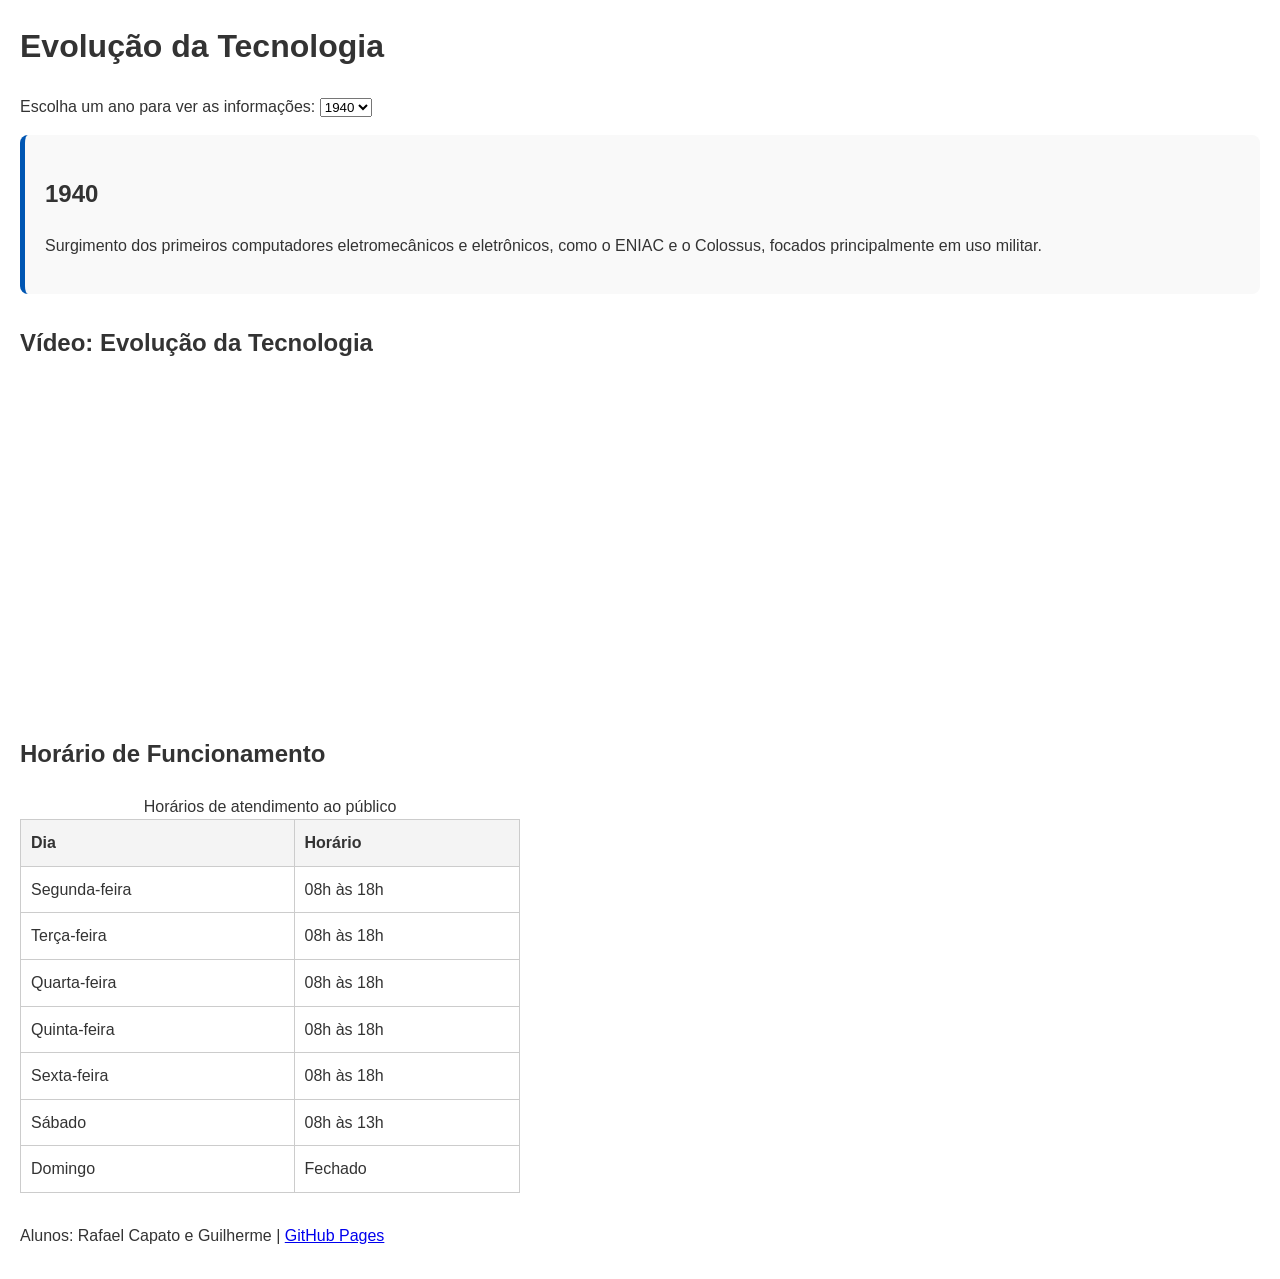
<file: index.html>
<!DOCTYPE html>
<html lang="pt-BR">
<head>
    <meta charset="UTF-8">
    <meta name="viewport" content="width=device-width, initial-scale=1.0">
    <title>Evolução da Tecnologia</title>
    <style>
        /* Estilização Básica */
        body {
            font-family: Arial, sans-serif;
            margin: 20px;
            line-height: 1.6;
            color: #333;
        }

        header, section, footer {
            margin-bottom: 30px;
        }

        /* Container do Ano Selecionado */
        .info-ano-container {
            background-color: #f9f9f9;
            padding: 20px;
            border-radius: 8px;
            border-left: 5px solid #0056b3;
            margin-top: 15px;
        }

        /* Estilização da Tabela */
        table {
            width: 100%;
            max-width: 500px;
            border-collapse: collapse;
            margin-top: 10px;
        }

        th, td {
            border: 1px solid #ccc;
            padding: 10px;
            text-align: left;
        }

        th {
            background-color: #f4f4f4;
        }
    </style>
</head>
<body>

    <main id="conteudo-principal">
        
        <header>
            <h1>Evolução da Tecnologia</h1>
            <label for="select-ano">Escolha um ano para ver as informações:</label>
            <select id="select-ano" name="ano" onchange="mostrarInfoAno()">
                <option value="1940">1940</option>
                <option value="1950">1950</option>
                <option value="1960">1960</option>
                <option value="1970">1970</option>
                <option value="1980">1980</option>
                <option value="1990">1990</option>
                <option value="2000">2000</option>
                <option value="2010">2010</option>
                <option value="2020">2020</option>
            </select>

            <!-- Área onde os dados do ano selecionado serão exibidos -->
            <div id="info-ano" class="info-ano-container" aria-live="polite">
                <h2 id="titulo-ano">1940</h2>
                <p id="descricao-ano">Surgimento dos primeiros computadores eletromecânicos e eletrônicos, como o ENIAC e o Colossus, focados principalmente em uso militar.</p>
            </div>
        </header>

        <section aria-labelledby="titulo-video">
            <h2 id="titulo-video">Vídeo: Evolução da Tecnologia</h2>
            <iframe width="560" height="315" src="https://www.youtube.com/embed/EXEMPLO" title="Vídeo sobre a evolução da tecnologia" frameborder="0" allowfullscreen></iframe>
        </section>

        <section aria-labelledby="titulo-horario">
            <h2 id="titulo-horario">Horário de Funcionamento</h2>
            <table>
                <caption>Horários de atendimento ao público</caption>
                <thead>
                    <tr>
                        <th scope="col">Dia</th>
                        <th scope="col">Horário</th>
                    </tr>
                </thead>
                <tbody>
                    <tr>
                        <td>Segunda-feira</td>
                        <td>08h às 18h</td>
                    </tr>
                    <tr>
                        <td>Terça-feira</td>
                        <td>08h às 18h</td>
                    </tr>
                    <tr>
                        <td>Quarta-feira</td>
                        <td>08h às 18h</td>
                    </tr>
                    <tr>
                        <td>Quinta-feira</td>
                        <td>08h às 18h</td>
                    </tr>
                    <tr>
                        <td>Sexta-feira</td>
                        <td>08h às 18h</td>
                    </tr>
                    <tr>
                        <td>Sábado</td>
                        <td>08h às 13h</td>
                    </tr>
                    <tr>
                        <td>Domingo</td>
                        <td>Fechado</td>
                    </tr>
                </tbody>
            </table>
        </section>

    </main>

    <footer>
        <p>Alunos: Rafael Capato e Guilherme | <a href="https://github.com" target="_blank" rel="noopener noreferrer">GitHub Pages</a></p>
    </footer>

    <script>
        // Dados de cada década
        const dadosDecadas = {
            "1940": "Surgimento dos primeiros computadores eletromecânicos e eletrônicos, como o ENIAC e o Colossus, focados principalmente em uso militar.",
            "1950": "Início do uso comercial dos computadores (UNIVAC) e invenção do transistor, substituindo as válvulas e diminuindo o tamanho dos aparelhos.",
            "1960": "Criação dos circuitos integrados (chips) e surgimento da ARPANET, a rede ancestral da internet.",
            "1970": "Invenção do microprocessador e surgimento dos primeiros computadores pessoais (como o Apple I e o Altair 8800).",
            "1980": "Popularização dos computadores pessoais (PCs IBM e Macintosh), criação dos videogames modernos e ascensão dos softwares domésticos.",
            "1990": "Nascimento e expansão da World Wide Web (WWW), surgimento dos computadores portáteis e popularização dos celulares.",
            "2000": "Expansão da internet banda larga, surgimento das redes sociais (Orkut, Facebook) e lançamento do primeiro iPhone (2007).",
            "2010": "Era dos smartphones, popularização do armazenamento em nuvem, serviços de streaming e avanços em inteligência artificial.",
            "2020": "Consolidação da tecnologia 5G, automação avançada, trabalho remoto massivo e rápida evolução de modelos generativos de IA."
        };

        // Função para atualizar o conteúdo com base no ano selecionado
        function mostrarInfoAno() {
            const select = document.getElementById('select-ano');
            const anoSelecionado = select.value;
            
            document.getElementById('titulo-ano').innerText = anoSelecionado;
            document.getElementById('descricao-ano').innerText = dadosDecadas[anoSelecionado];
        }
    </script>

</body>
</html>
</file>
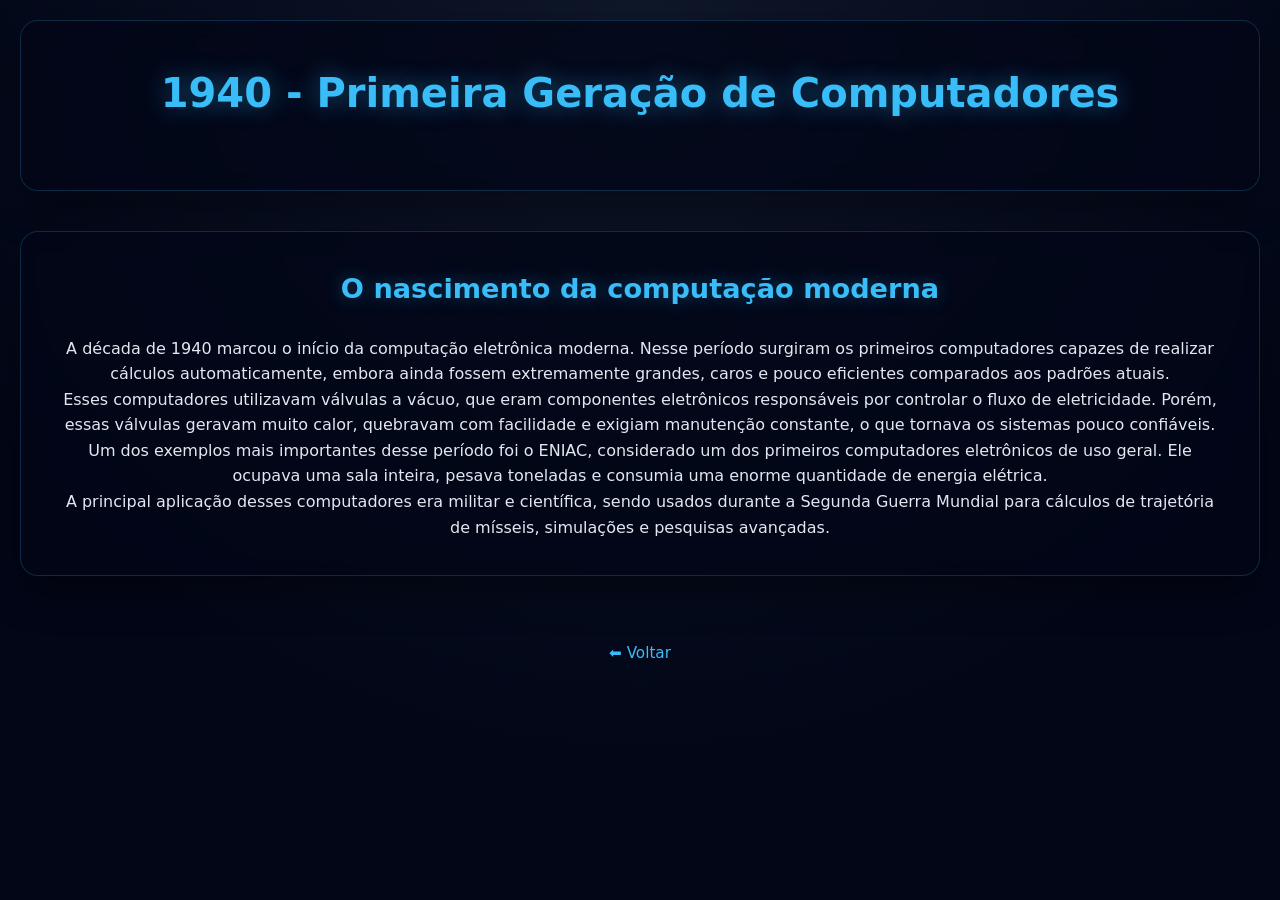
<file: 1940.html>
<!DOCTYPE html>
<html lang="pt-BR">
<head>
    <meta charset="UTF-8">
    <meta name="viewport" content="width=device-width, initial-scale=1.0">
    <title>1940</title>
    <link rel="stylesheet" href="style.css">
</head>
<body>

<header>
    <h1>1940 - Primeira Geração de Computadores</h1>
</header>

<main>
    <section class="timeline">
        <div class="event">
            <h2>O nascimento da computação moderna</h2>
            <p>
                A década de 1940 marcou o início da computação eletrônica moderna. Nesse período surgiram os primeiros
                computadores capazes de realizar cálculos automaticamente, embora ainda fossem extremamente grandes,
                caros e pouco eficientes comparados aos padrões atuais.
            </p>

            <p>
                Esses computadores utilizavam válvulas a vácuo, que eram componentes eletrônicos responsáveis por
                controlar o fluxo de eletricidade. Porém, essas válvulas geravam muito calor, quebravam com facilidade
                e exigiam manutenção constante, o que tornava os sistemas pouco confiáveis.
            </p>

            <p>
                Um dos exemplos mais importantes desse período foi o ENIAC, considerado um dos primeiros computadores
                eletrônicos de uso geral. Ele ocupava uma sala inteira, pesava toneladas e consumia uma enorme quantidade
                de energia elétrica.
            </p>

            <p>
                A principal aplicação desses computadores era militar e científica, sendo usados durante a Segunda Guerra
                Mundial para cálculos de trajetória de mísseis, simulações e pesquisas avançadas.
            </p>
        </div>
    </section>
</main>

<footer>
    <p><a href="index.html">⬅ Voltar</a></p>
</footer>

</body>
</html>
</file>
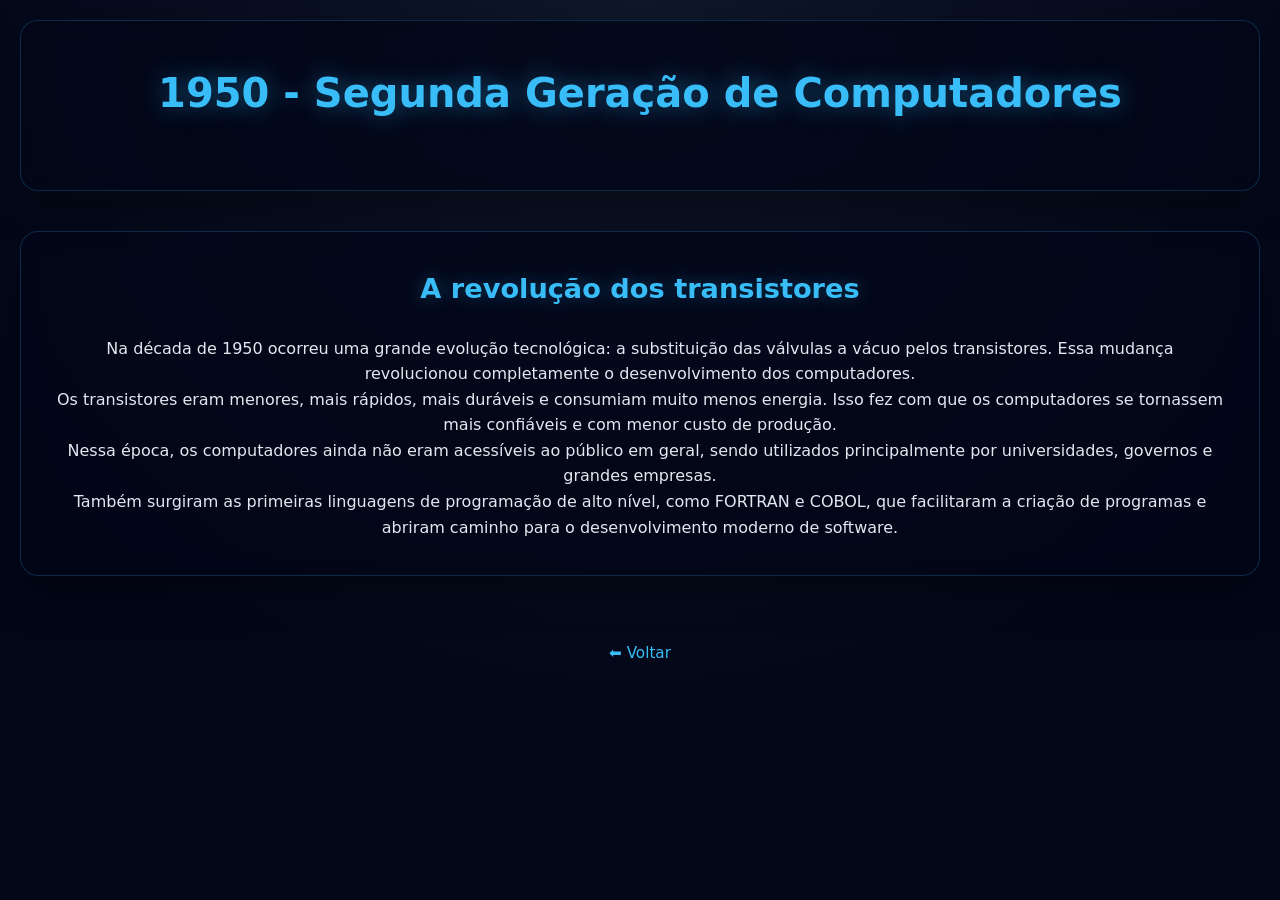
<file: 1950.html>
<!DOCTYPE html>
<html lang="pt-BR">
<head>
    <meta charset="UTF-8">
    <meta name="viewport" content="width=device-width, initial-scale=1.0">
    <title>1950</title>
    <link rel="stylesheet" href="style.css">
</head>
<body>

<header>
    <h1>1950 - Segunda Geração de Computadores</h1>
</header>

<main>
    <section class="timeline">
        <div class="event">
            <h2>A revolução dos transistores</h2>

            <p>
                Na década de 1950 ocorreu uma grande evolução tecnológica: a substituição das válvulas a vácuo pelos
                transistores. Essa mudança revolucionou completamente o desenvolvimento dos computadores.
            </p>

            <p>
                Os transistores eram menores, mais rápidos, mais duráveis e consumiam muito menos energia. Isso fez com
                que os computadores se tornassem mais confiáveis e com menor custo de produção.
            </p>

            <p>
                Nessa época, os computadores ainda não eram acessíveis ao público em geral, sendo utilizados principalmente
                por universidades, governos e grandes empresas.
            </p>

            <p>
                Também surgiram as primeiras linguagens de programação de alto nível, como FORTRAN e COBOL, que facilitaram
                a criação de programas e abriram caminho para o desenvolvimento moderno de software.
            </p>
        </div>
    </section>
</main>

<footer>
    <p><a href="index.html">⬅ Voltar</a></p>
</footer>

</body>
</html>
</file>
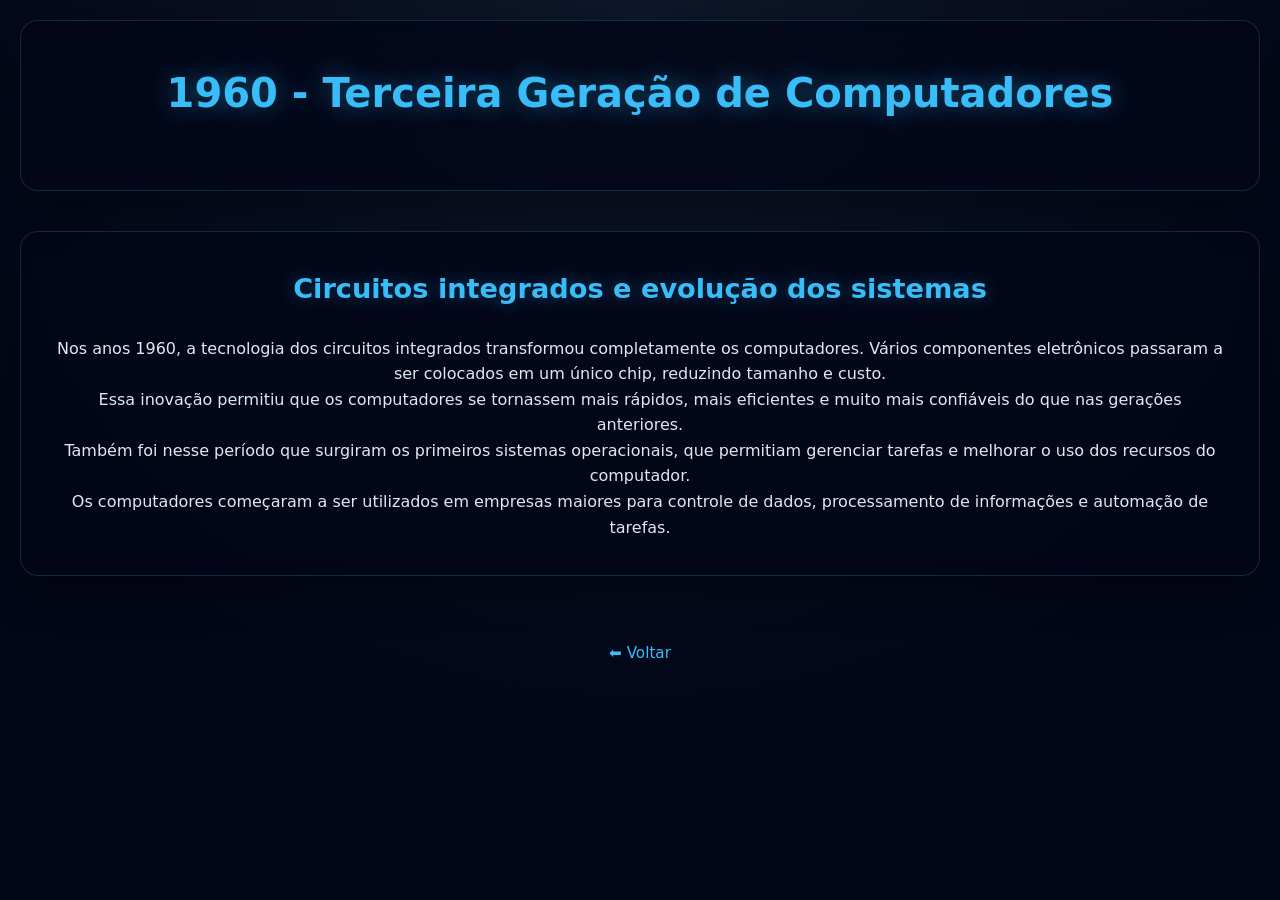
<file: 1960.html>
<!DOCTYPE html>
<html lang="pt-BR">
<head>
    <meta charset="UTF-8">
    <meta name="viewport" content="width=device-width, initial-scale=1.0">
    <title>1960</title>
    <link rel="stylesheet" href="style.css">
</head>
<body>

<header>
    <h1>1960 - Terceira Geração de Computadores</h1>
</header>

<main>
    <section class="timeline">
        <div class="event">
            <h2>Circuitos integrados e evolução dos sistemas</h2>

            <p>
                Nos anos 1960, a tecnologia dos circuitos integrados transformou completamente os computadores.
                Vários componentes eletrônicos passaram a ser colocados em um único chip, reduzindo tamanho e custo.
            </p>

            <p>
                Essa inovação permitiu que os computadores se tornassem mais rápidos, mais eficientes e muito mais confiáveis
                do que nas gerações anteriores.
            </p>

            <p>
                Também foi nesse período que surgiram os primeiros sistemas operacionais, que permitiam gerenciar tarefas
                e melhorar o uso dos recursos do computador.
            </p>

            <p>
                Os computadores começaram a ser utilizados em empresas maiores para controle de dados, processamento de
                informações e automação de tarefas.
            </p>
        </div>
    </section>
</main>

<footer>
    <p><a href="index.html">⬅ Voltar</a></p>
</footer>

</body>
</html>
</file>
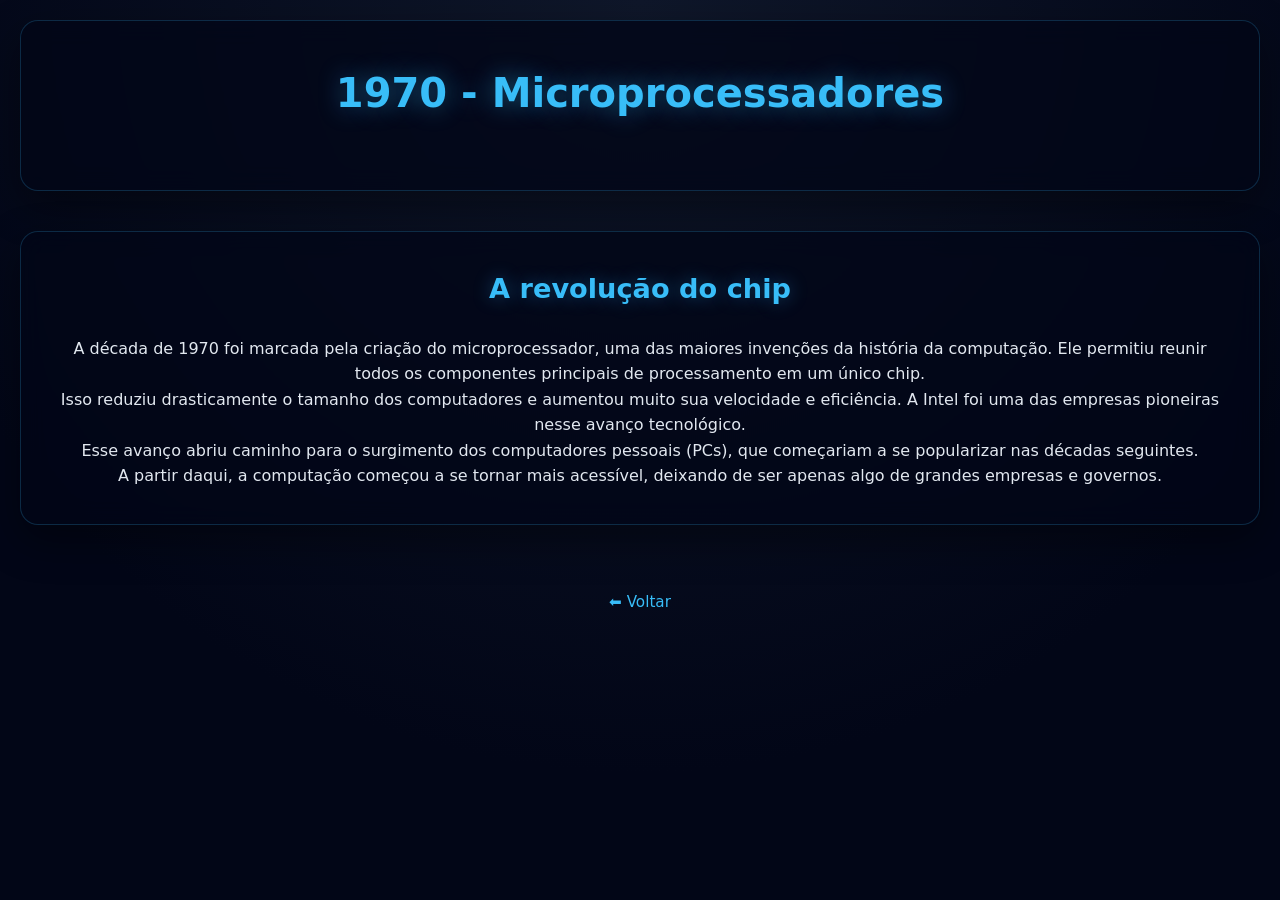
<file: 1970.html>
<!DOCTYPE html>
<html lang="pt-BR">
<head>
    <meta charset="UTF-8">
    <meta name="viewport" content="width=device-width, initial-scale=1.0">
    <title>1970</title>
    <link rel="stylesheet" href="style.css">
</head>
<body>

<header>
    <h1>1970 - Microprocessadores</h1>
</header>

<main>
    <section class="timeline">
        <div class="event">
            <h2>A revolução do chip</h2>

            <p>
                A década de 1970 foi marcada pela criação do microprocessador, uma das maiores invenções da história da computação.
                Ele permitiu reunir todos os componentes principais de processamento em um único chip.
            </p>

            <p>
                Isso reduziu drasticamente o tamanho dos computadores e aumentou muito sua velocidade e eficiência.
                A Intel foi uma das empresas pioneiras nesse avanço tecnológico.
            </p>

            <p>
                Esse avanço abriu caminho para o surgimento dos computadores pessoais (PCs), que começariam a se popularizar nas décadas seguintes.
            </p>

            <p>
                A partir daqui, a computação começou a se tornar mais acessível, deixando de ser apenas algo de grandes empresas e governos.
            </p>
        </div>
    </section>
</main>

<footer>
    <p><a href="index.html">⬅ Voltar</a></p>
</footer>

</body>
</html>
</file>
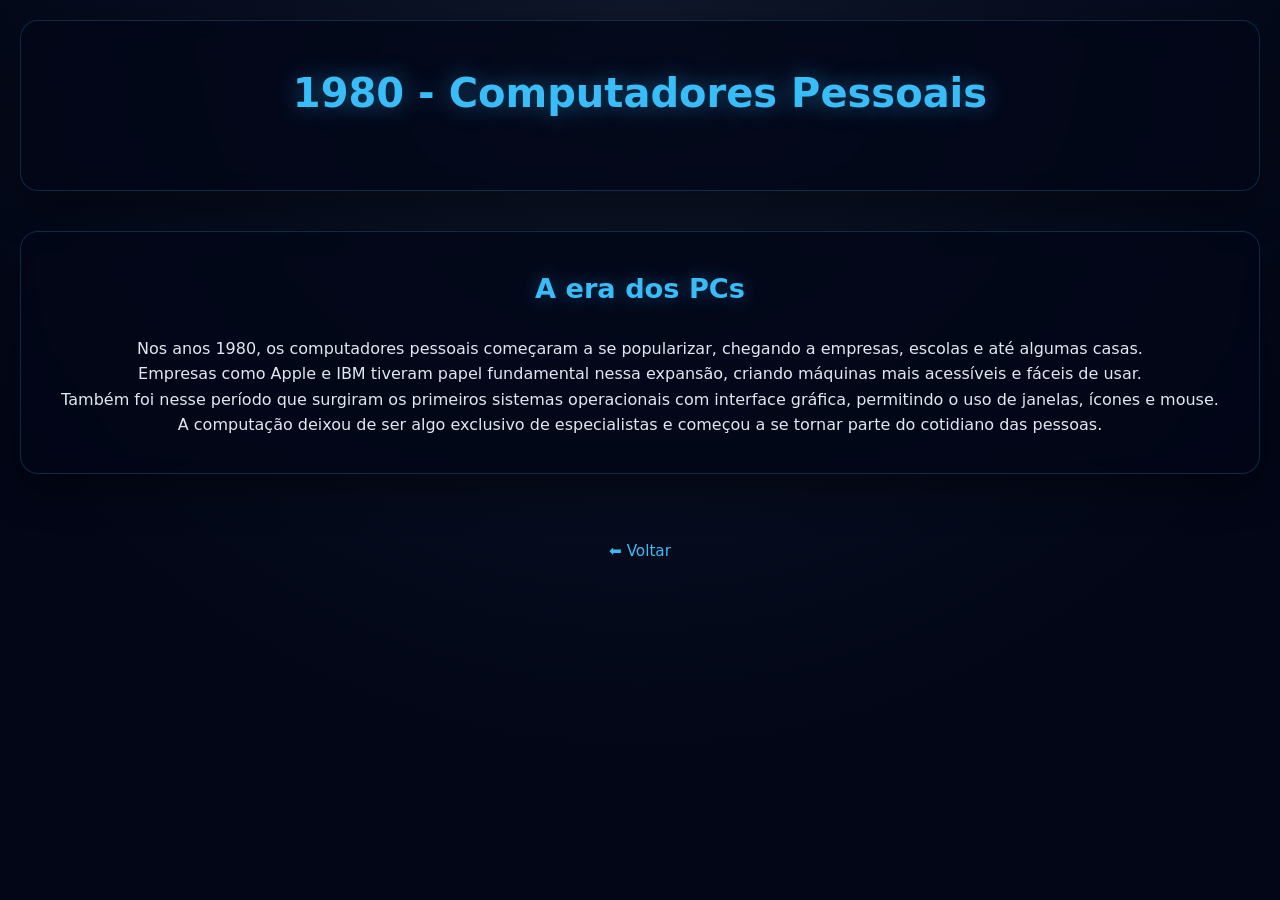
<file: 1980.html>
<!DOCTYPE html>
<html lang="pt-BR">
<head>
    <meta charset="UTF-8">
    <meta name="viewport" content="width=device-width, initial-scale=1.0">
    <title>1980</title>
    <link rel="stylesheet" href="style.css">
</head>
<body>

<header>
    <h1>1980 - Computadores Pessoais</h1>
</header>

<main>
    <section class="timeline">
        <div class="event">
            <h2>A era dos PCs</h2>

            <p>
                Nos anos 1980, os computadores pessoais começaram a se popularizar, chegando a empresas, escolas e até algumas casas.
            </p>

            <p>
                Empresas como Apple e IBM tiveram papel fundamental nessa expansão, criando máquinas mais acessíveis e fáceis de usar.
            </p>

            <p>
                Também foi nesse período que surgiram os primeiros sistemas operacionais com interface gráfica, permitindo o uso de janelas, ícones e mouse.
            </p>

            <p>
                A computação deixou de ser algo exclusivo de especialistas e começou a se tornar parte do cotidiano das pessoas.
            </p>
        </div>
    </section>
</main>

<footer>
    <p><a href="index.html">⬅ Voltar</a></p>
</footer>

</body>
</html>
</file>
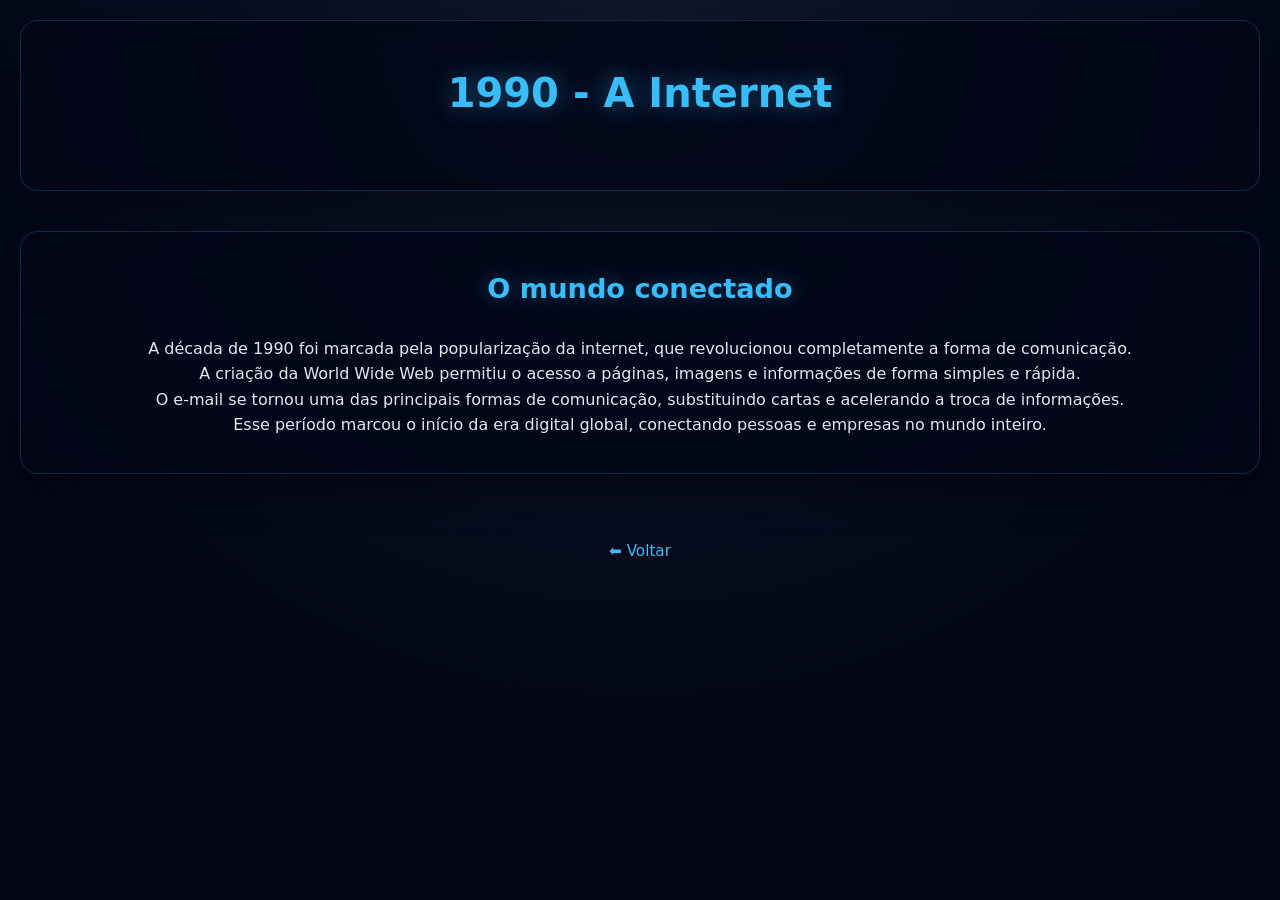
<file: 1990.html>
<!DOCTYPE html>
<html lang="pt-BR">
<head>
    <meta charset="UTF-8">
    <meta name="viewport" content="width=device-width, initial-scale=1.0">
    <title>1990</title>
    <link rel="stylesheet" href="style.css">
</head>
<body>

<header>
    <h1>1990 - A Internet</h1>
</header>

<main>
    <section class="timeline">
        <div class="event">
            <h2>O mundo conectado</h2>

            <p>
                A década de 1990 foi marcada pela popularização da internet, que revolucionou completamente a forma de comunicação.
            </p>

            <p>
                A criação da World Wide Web permitiu o acesso a páginas, imagens e informações de forma simples e rápida.
            </p>

            <p>
                O e-mail se tornou uma das principais formas de comunicação, substituindo cartas e acelerando a troca de informações.
            </p>

            <p>
                Esse período marcou o início da era digital global, conectando pessoas e empresas no mundo inteiro.
            </p>
        </div>
    </section>
</main>

<footer>
    <p><a href="index.html">⬅ Voltar</a></p>
</footer>

</body>
</html>
</file>
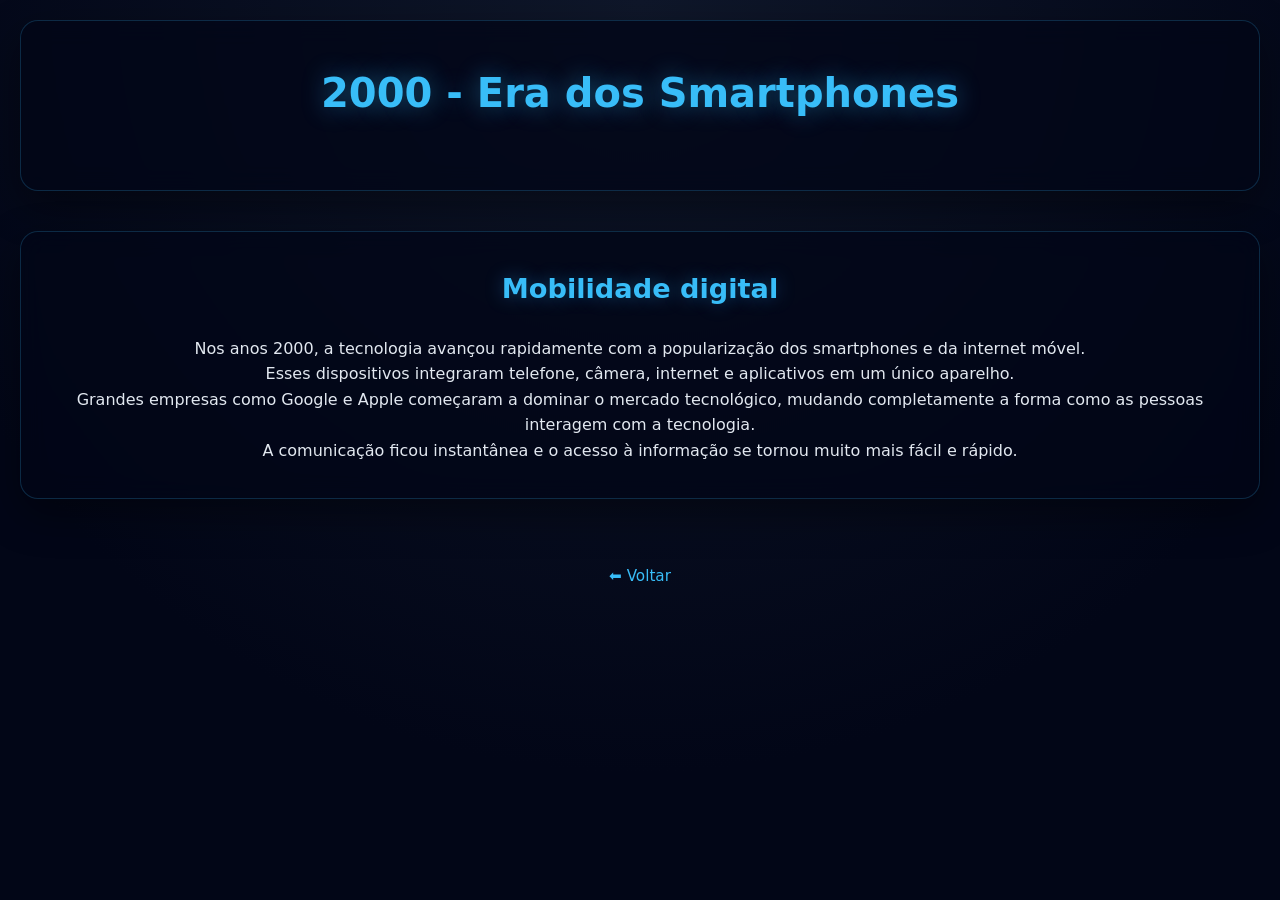
<file: 2000.html>
<!DOCTYPE html>
<html lang="pt-BR">
<head>
    <meta charset="UTF-8">
    <meta name="viewport" content="width=device-width, initial-scale=1.0">
    <title>2000</title>
    <link rel="stylesheet" href="style.css">
</head>
<body>

<header>
    <h1>2000 - Era dos Smartphones</h1>
</header>

<main>
    <section class="timeline">
        <div class="event">
            <h2>Mobilidade digital</h2>

            <p>
                Nos anos 2000, a tecnologia avançou rapidamente com a popularização dos smartphones e da internet móvel.
            </p>

            <p>
                Esses dispositivos integraram telefone, câmera, internet e aplicativos em um único aparelho.
            </p>

            <p>
                Grandes empresas como Google e Apple começaram a dominar o mercado tecnológico, mudando completamente a forma como as pessoas interagem com a tecnologia.
            </p>

            <p>
                A comunicação ficou instantânea e o acesso à informação se tornou muito mais fácil e rápido.
            </p>
        </div>
    </section>
</main>

<footer>
    <p><a href="index.html">⬅ Voltar</a></p>
</footer>

</body>
</html>
</file>
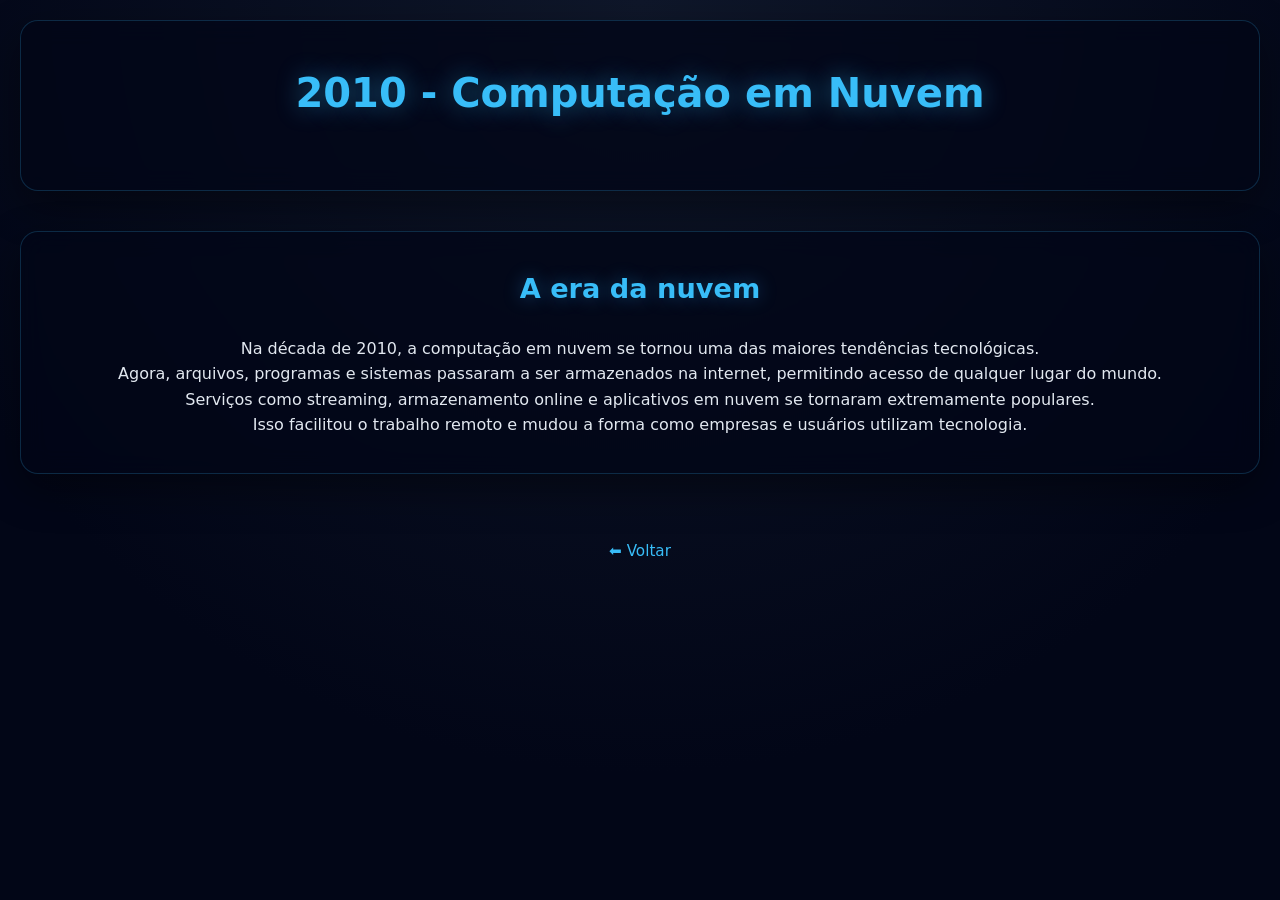
<file: 2010.html>
<!DOCTYPE html>
<html lang="pt-BR">
<head>
    <meta charset="UTF-8">
    <meta name="viewport" content="width=device-width, initial-scale=1.0">
    <title>2010</title>
    <link rel="stylesheet" href="style.css">
</head>
<body>

<header>
    <h1>2010 - Computação em Nuvem</h1>
</header>

<main>
    <section class="timeline">
        <div class="event">
            <h2>A era da nuvem</h2>

            <p>
                Na década de 2010, a computação em nuvem se tornou uma das maiores tendências tecnológicas.
            </p>

            <p>
                Agora, arquivos, programas e sistemas passaram a ser armazenados na internet, permitindo acesso de qualquer lugar do mundo.
            </p>

            <p>
                Serviços como streaming, armazenamento online e aplicativos em nuvem se tornaram extremamente populares.
            </p>

            <p>
                Isso facilitou o trabalho remoto e mudou a forma como empresas e usuários utilizam tecnologia.
            </p>
        </div>
    </section>
</main>

<footer>
    <p><a href="index.html">⬅ Voltar</a></p>
</footer>

</body>
</html>
</file>
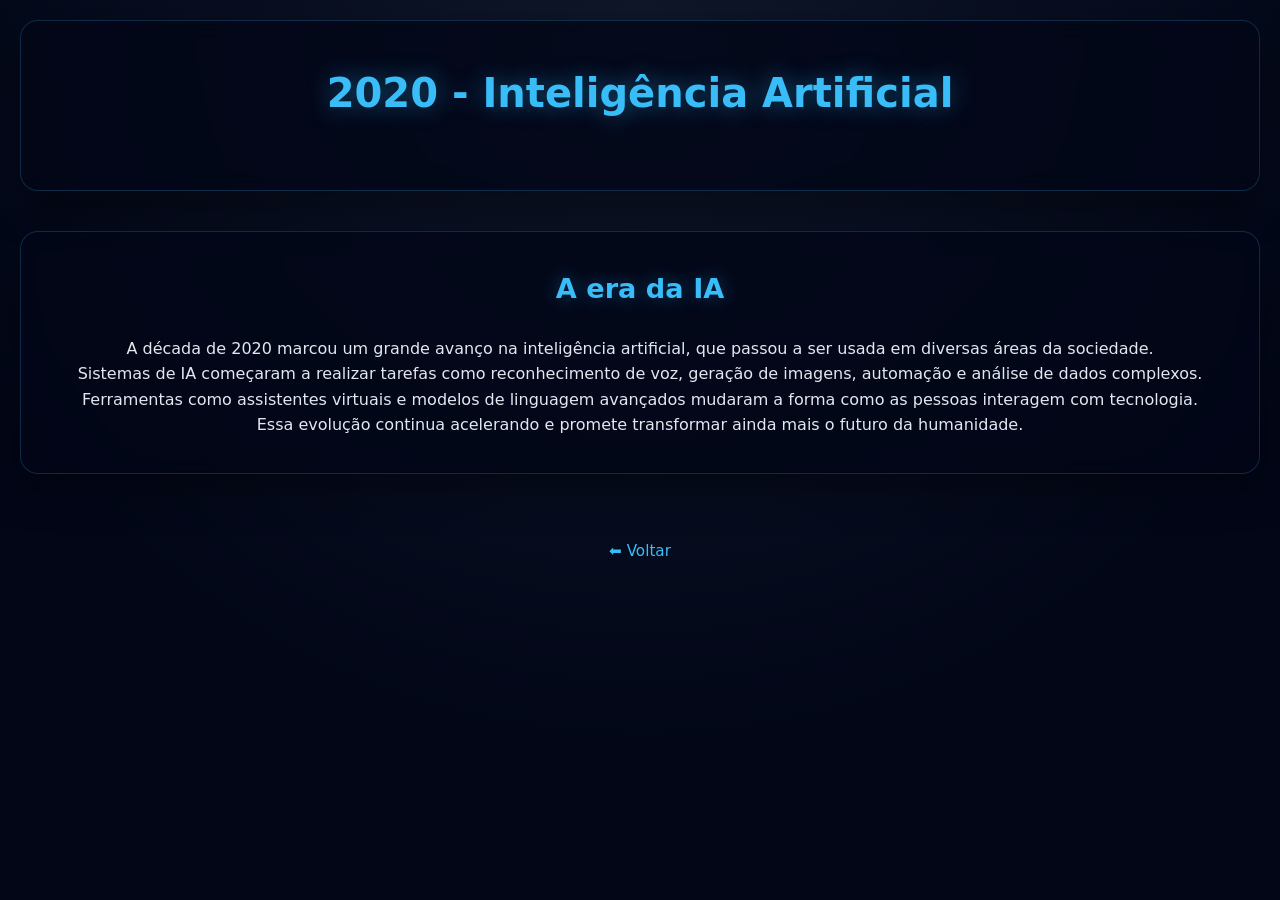
<file: 2020.html>
<!DOCTYPE html>
<html lang="pt-BR">
<head>
    <meta charset="UTF-8">
    <meta name="viewport" content="width=device-width, initial-scale=1.0">
    <title>2020</title>
    <link rel="stylesheet" href="style.css">
</head>
<body>

<header>
    <h1>2020 - Inteligência Artificial</h1>
</header>

<main>
    <section class="timeline">
        <div class="event">
            <h2>A era da IA</h2>

            <p>
                A década de 2020 marcou um grande avanço na inteligência artificial, que passou a ser usada em diversas áreas da sociedade.
            </p>

            <p>
                Sistemas de IA começaram a realizar tarefas como reconhecimento de voz, geração de imagens, automação e análise de dados complexos.
            </p>

            <p>
                Ferramentas como assistentes virtuais e modelos de linguagem avançados mudaram a forma como as pessoas interagem com tecnologia.
            </p>

            <p>
                Essa evolução continua acelerando e promete transformar ainda mais o futuro da humanidade.
            </p>
        </div>
    </section>
</main>

<footer>
    <p><a href="index.html">⬅ Voltar</a></p>
</footer>

</body>
</html>
</file>
<file: style.css>
/* ===============================
   RESET & BASE
   =============================== */
* {
    margin: 0;
    padding: 0;
    box-sizing: border-box;
}

body {
    font-family: 'Segoe UI', system-ui, -apple-system, Arial, sans-serif;
    background: radial-gradient(circle at top, #0f172a 0%, #020617 70%);
    color: #e2e8f0;
    line-height: 1.6;
    min-height: 100vh;
    padding: 20px;
}

/* ===============================
   MAIN CONTAINER
   =============================== */
#conteudo-principal {
    max-width: 900px;
    margin: 0 auto;
}

/* ===============================
   HEADER
   =============================== */
header {
    text-align: center;
    padding: 40px 25px;
    background: rgba(2, 6, 23, 0.75);
    backdrop-filter: blur(12px);
    border: 1px solid rgba(56, 189, 248, 0.2);
    border-radius: 18px;
    margin-bottom: 40px;
    box-shadow: 0 15px 40px rgba(0, 0, 0, 0.4);
}

header h1 {
    font-size: 2.5rem;
    color: #38bdf8;
    text-shadow: 0 0 25px rgba(56, 189, 248, 0.45);
    margin-bottom: 25px;
    font-weight: 700;
}

header label {
    display: block;
    color: #94a3b8;
    margin-bottom: 12px;
    font-size: 1.1rem;
}

/* Select estilizado */
#select-ano {
    background: rgba(15, 23, 42, 0.8);
    color: #38bdf8;
    border: 1px solid rgba(56, 189, 248, 0.35);
    padding: 12px 20px;
    border-radius: 10px;
    font-size: 1.1rem;
    font-weight: 600;
    cursor: pointer;
    outline: none;
    transition: all 0.3s ease;
    min-width: 160px;
}

#select-ano:hover,
#select-ano:focus {
    border-color: #38bdf8;
    box-shadow: 0 0 20px rgba(56, 189, 248, 0.35);
    background: rgba(56, 189, 248, 0.08);
}

/* Container de informações do ano */
.info-ano-container {
    margin-top: 30px;
    padding: 25px;
    background: rgba(15, 23, 42, 0.7);
    border-radius: 14px;
    border-left: 5px solid #38bdf8;
    text-align: left;
    box-shadow: 0 10px 30px rgba(0, 0, 0, 0.3);
    transition: all 0.3s ease;
}

.info-ano-container:hover {
    border-left-color: #7dd3fc;
    box-shadow: 0 10px 35px rgba(56, 189, 248, 0.15);
}

#titulo-ano {
    color: #38bdf8;
    font-size: 1.6rem;
    margin-bottom: 12px;
}

#descricao-ano {
    color: #cbd5e1;
    font-size: 1.05rem;
}

/* ===============================
   SEÇÕES
   =============================== */
section {
    background: rgba(2, 6, 23, 0.75);
    backdrop-filter: blur(12px);
    border: 1px solid rgba(56, 189, 248, 0.2);
    border-radius: 18px;
    padding: 35px;
    margin-bottom: 40px;
    box-shadow: 0 15px 40px rgba(0, 0, 0, 0.4);
    text-align: center;
}

section h2 {
    color: #38bdf8;
    font-size: 1.7rem;
    margin-bottom: 25px;
    text-shadow: 0 0 18px rgba(56, 189, 248, 0.35);
}

/* Vídeo */
iframe {
    max-width: 100%;
    width: 560px;
    height: 315px;
    border-radius: 14px;
    border: 1px solid rgba(56, 189, 248, 0.3);
    box-shadow: 0 12px 35px rgba(0, 0, 0, 0.5);
}

/* ===============================
   TABELA
   =============================== */
table {
    width: 100%;
    max-width: 500px;
    margin: 0 auto;
    border-collapse: collapse;
    background: rgba(15, 23, 42, 0.65);
    border-radius: 14px;
    overflow: hidden;
    border: 1px solid rgba(56, 189, 248, 0.15);
}

caption {
    caption-side: top;
    color: #94a3b8;
    margin-bottom: 15px;
    font-size: 0.95rem;
}

th, td {
    padding: 16px 20px;
    text-align: left;
    border-bottom: 1px solid rgba(148, 163, 184, 0.1);
}

th {
    background: rgba(56, 189, 248, 0.12);
    color: #38bdf8;
    font-weight: 600;
    text-transform: uppercase;
    letter-spacing: 0.8px;
    font-size: 0.95rem;
}

td {
    color: #e2e8f0;
}

tr:nth-child(even) {
    background: rgba(2, 6, 23, 0.45);
}

tr:hover {
    background: rgba(56, 189, 248, 0.1);
    transition: background 0.25s ease;
}

/* ===============================
   FOOTER
   =============================== */
footer {
    text-align: center;
    padding: 25px;
    color: #94a3b8;
    font-size: 0.95rem;
}

footer a {
    color: #38bdf8;
    text-decoration: none;
    transition: color 0.3s ease;
}

footer a:hover {
    color: #7dd3fc;
    text-decoration: underline;
}

/* ===============================
   ANIMAÇÕES
   =============================== */
header,
section {
    animation: fadeUp 0.6s cubic-bezier(0.22, 1, 0.36, 1) both;
}

@keyframes fadeUp {
    from {
        opacity: 0;
        transform: translateY(25px);
    }
    to {
        opacity: 1;
        transform: translateY(0);
    }
}

/* ===============================
   RESPONSIVO
   =============================== */
@media (max-width: 768px) {
    body {
        padding: 15px;
    }

    header {
        padding: 30px 20px;
    }

    header h1 {
        font-size: 2rem;
    }

    section {
        padding: 25px 20px;
    }

    section h2 {
        font-size: 1.45rem;
    }

    iframe {
        width: 100%;
        height: auto;
        aspect-ratio: 16 / 9;
    }

    th, td {
        padding: 14px 12px;
        font-size: 0.95rem;
    }
}

@media (max-width: 480px) {
    header h1 {
        font-size: 1.7rem;
    }

    #select-ano {
        width: 100%;
        max-width: 220px;
    }

    .info-ano-container {
        padding: 20px;
    }

    #titulo-ano {
        font-size: 1.4rem;
    }

    section {
        padding: 20px 15px;
    }

    th, td {
        padding: 12px 10px;
        font-size: 0.9rem;
    }
}
</file>
